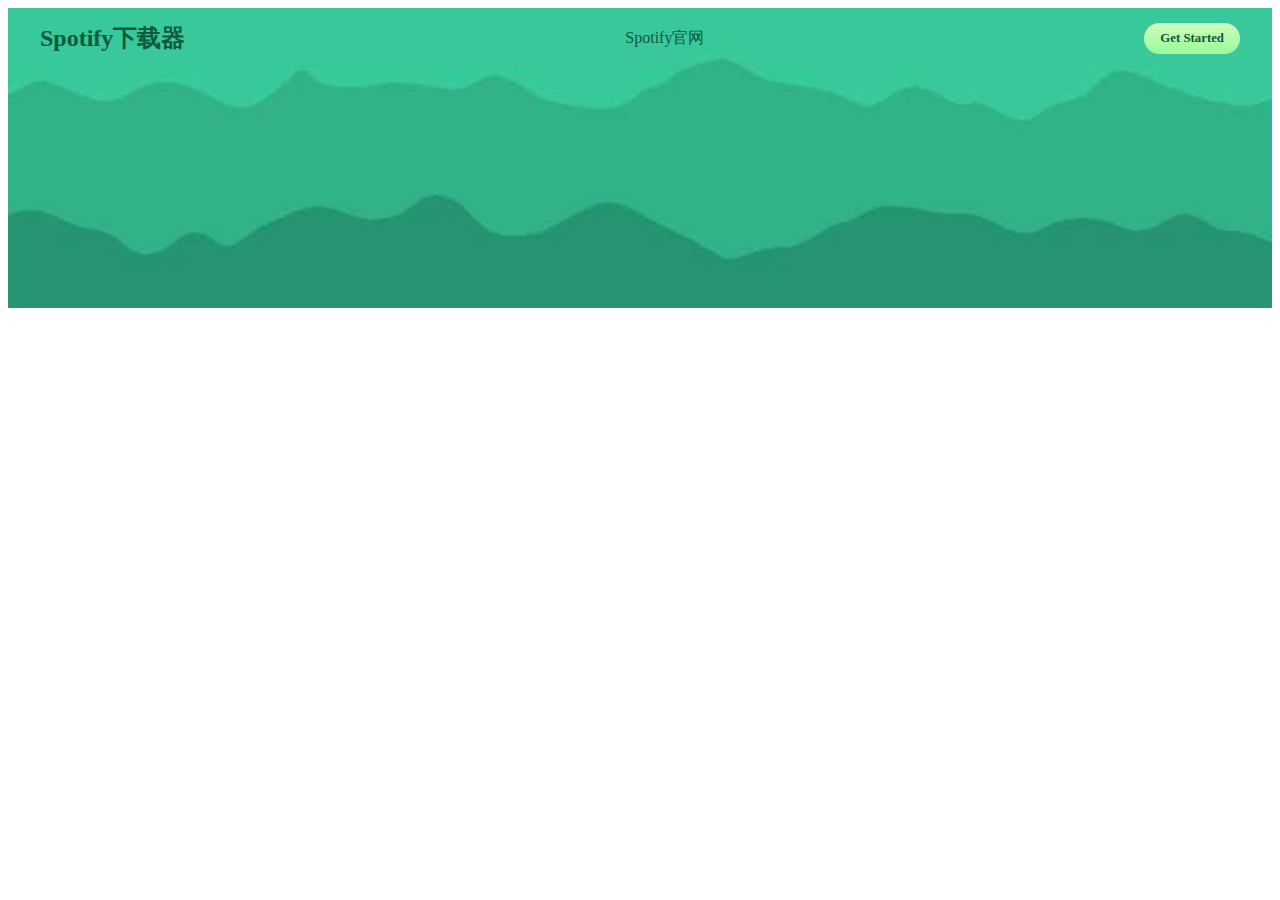
<file: index_backup.html>
<!DOCTYPE html>
<html lang="en">
<head>
    <link rel="icon" href="favicon.ico" type="image/x-icon">
    <meta charset="UTF-8">
    <meta name="viewport" content="width=device-width, initial-scale=1.0">
    <title>Spotify下载器</title>
</head>
<body>
    <head>
    <iframe src="nav.html" frameborder="0" width="100%" height="300px"></iframe>
    <iframe src="main.html" frameborder="0" width="100%" height="300px"></iframe>
    </head>
</body>
</html>
</file>
